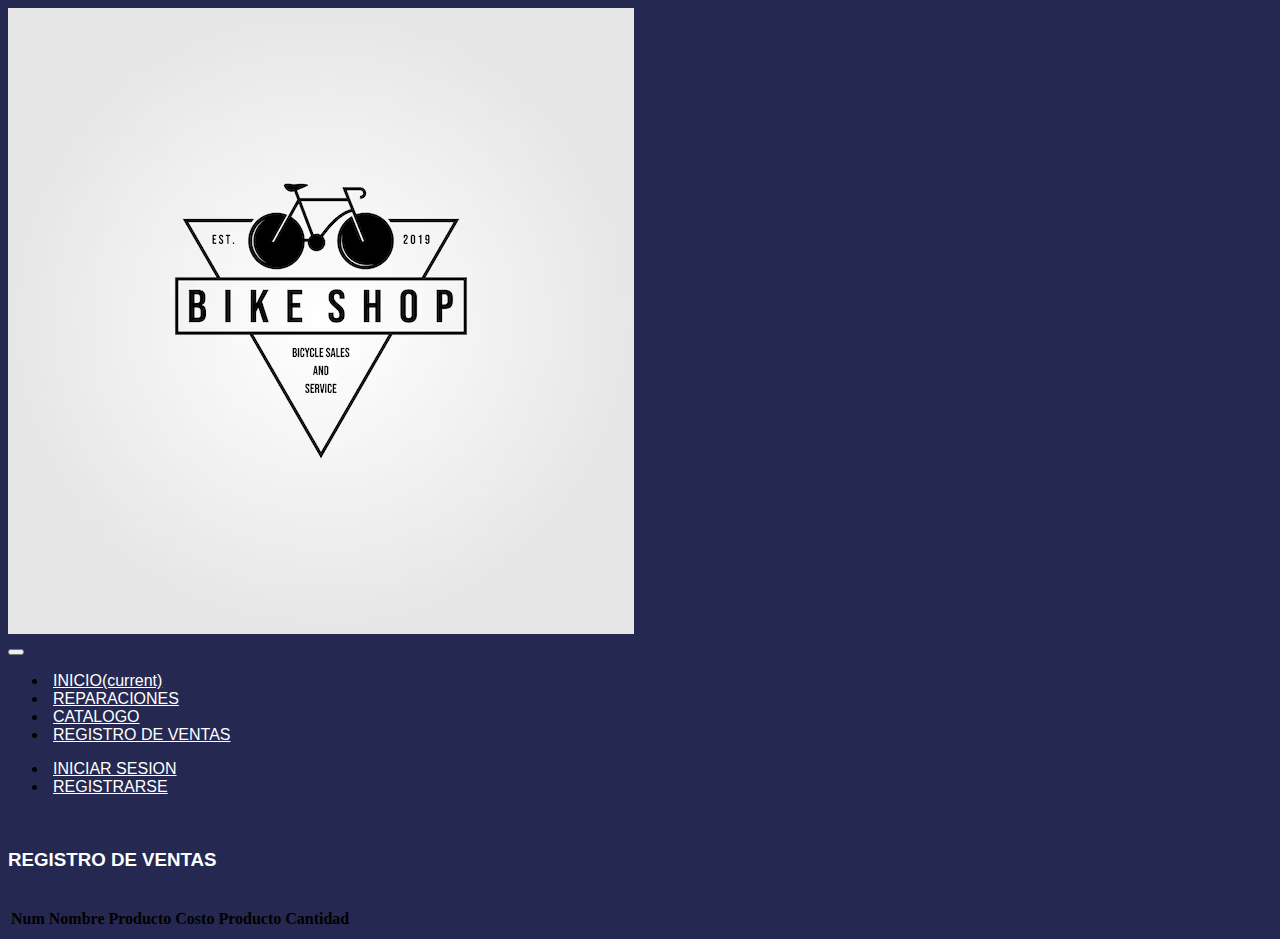
<file: script/carrito.html>
<!DOCTYPE html>
<html lang="en">
<head>
    <meta charset="UTF-8">
    <meta name="viewport" content="width=device-width, initial-scale=1.0">
    <title>Document</title>
    <link rel="stylesheet" href="https://cdn.jsdelivr.net/npm/bootstrap@4.6.2/dist/css/bootstrap.min.css" integrity="sha384-xOolHFLEh07PJGoPkLv1IbcEPTNtaed2xpHsD9ESMhqIYd0nLMwNLD69Npy4HI+N" crossorigin="anonymous">
    <link rel="stylesheet" href="../assets/style_index.css">
    <link rel="stylesheet" href="../assets/style_carrito.css">
</head>
<body>
    <nav class="navbar navbar-expand-lg navbar-dark bg-dark">
        <div class="logo">
          <img src="../images/logo_bici.avif" alt="" class="img-fluid">
        </div>  
          <button class="navbar-toggler" type="button" data-toggle="collapse" data-target="#navbarNav" aria-controls="navbarNav" aria-expanded="false" aria-label="Toggle navigation">
            <span class="navbar-toggler-icon"></span>
          </button>
          <div class="collapse navbar-collapse" id="navbarNav">
            <ul class="navbar-nav">
              <li class="nav-item active">
                <a class="btn" href="index.html">INICIO<span class="sr-only">(current)</span></a>
              </li>
              <li class="nav-item active">
                <a class="btn" href="reparaciones.html">REPARACIONES</a>
              </li>
              <li class="nav-item active">
                <a class="btn" href="Catalogo.html">CATALOGO</a>
              </li>
              <li class="nav-item active">
                <a class="btn" href="registro_ventas.html">REGISTRO DE VENTAS</a>
              </li>
            </ul>
            <ul class="navbar-nav ml-auto">
              <li class="nav-item active">
                <a class="btn" href="iniciar_sesion.html">INICIAR SESION</a>
              </li>
              <li class="nav-item active">
                <a class="btn" href="registrarse.html">REGISTRARSE</a>
              </li>
              
            </ul>
          </div>
        </nav>
        <br>


        <div class="container">
            <!-- TITULO -->
            <h3 class="text-center" id="titulo_carrito">REGISTRO DE VENTAS</h3>
            <br>
            <!-- TABLA DE DATOS -->
            <table class="table">
                <thead class="thead-dark">
                    <tr>
                        <th scope="col">Num</th>
                        <th scope="col">Nombre Producto</th>
                        <th scope="col">Costo Producto</th>
                        <th scope="col">Cantidad</th>
                    </tr>
                </thead>
                <!-- SE INSERTA DE FORMA DINAMICA -->
                <div id="Contenido_carrito"></div>
            </table>
            <!-- FIN TABLA DE DATOS -->
        </div>




    <script src="https://cdn.jsdelivr.net/npm/jquery@3.5.1/dist/jquery.slim.min.js" integrity="sha384-DfXdz2htPH0lsSSs5nCTpuj/zy4C+OGpamoFVy38MVBnE+IbbVYUew+OrCXaRkfj" crossorigin="anonymous"></script>
    <script src="https://cdn.jsdelivr.net/npm/bootstrap@4.6.2/dist/js/bootstrap.bundle.min.js" integrity="sha384-Fy6S3B9q64WdZWQUiU+q4/2Lc9npb8tCaSX9FK7E8HnRr0Jz8D6OP9dO5Vg3Q9ct" crossorigin="anonymous"></script>
</body>
</html>
</file>
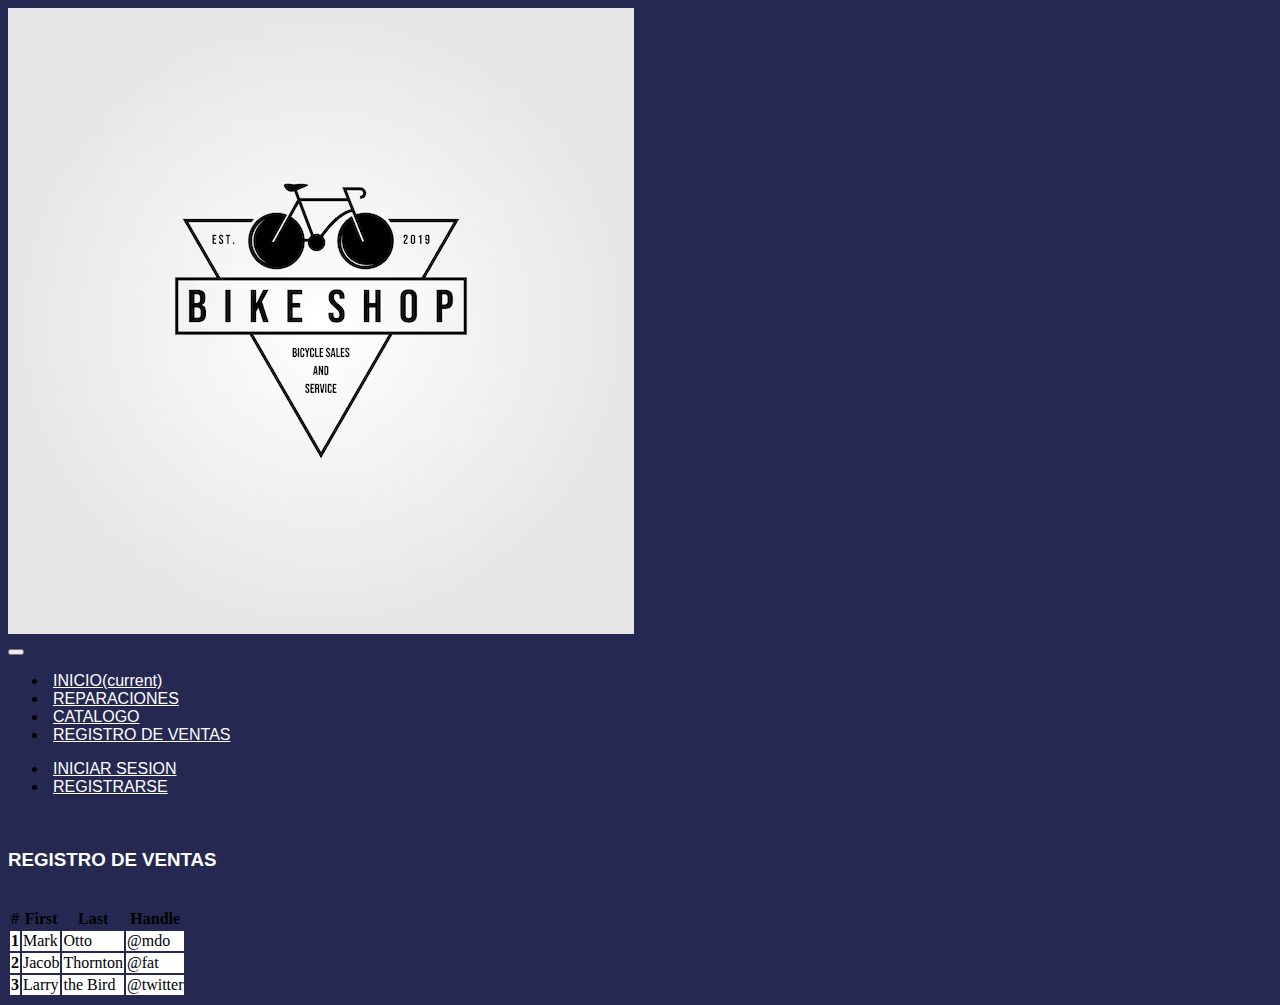
<file: script/registro_ventas.html>
<!DOCTYPE html>
<html lang="en">
<head>
    <meta charset="UTF-8">
    <meta name="viewport" content="width=device-width, initial-scale=1.0">
    <title>Document</title>
    <link rel="stylesheet" href="https://cdn.jsdelivr.net/npm/bootstrap@4.6.2/dist/css/bootstrap.min.css" integrity="sha384-xOolHFLEh07PJGoPkLv1IbcEPTNtaed2xpHsD9ESMhqIYd0nLMwNLD69Npy4HI+N" crossorigin="anonymous">
    <link rel="stylesheet" href="../assets/style_index.css">
    <link rel="stylesheet" href="../assets/style_registro.css">
</head>
<body>
    <!-- NAVBAR -->
    <nav class="navbar navbar-expand-lg navbar-dark bg-dark">
        <div class="logo">
          <img src="../images/logo_bici.avif" alt="" class="img-fluid">
        </div>  
          <button class="navbar-toggler" type="button" data-toggle="collapse" data-target="#navbarNav" aria-controls="navbarNav" aria-expanded="false" aria-label="Toggle navigation">
            <span class="navbar-toggler-icon"></span>
          </button>
          <div class="collapse navbar-collapse" id="navbarNav">
            <ul class="navbar-nav">
              <li class="nav-item active">
                <a class="btn" href="index.html">INICIO<span class="sr-only">(current)</span></a>
              </li>
              <li class="nav-item active">
                <a class="btn" href="reparaciones.html">REPARACIONES</a>
              </li>
              <li class="nav-item active">
                <a class="btn" href="Catalogo.html">CATALOGO</a>
              </li>
              <li class="nav-item active">
                <a class="btn" href="registro_ventas.html">REGISTRO DE VENTAS</a>
              </li>
            </ul>
            <ul class="navbar-nav ml-auto">
              <li class="nav-item active">
                <a class="btn" href="iniciar_sesion.html">INICIAR SESION</a>
              </li>
              <li class="nav-item active">
                <a class="btn" href="registrarse.html">REGISTRARSE</a>
              </li>
              
            </ul>
          </div>
        </nav>
        <br>
        <!-- CONTAINER -->
        <div class="container">
            <!-- TITULO -->
            <h3 class="text-center" id="titulo_registro">REGISTRO DE VENTAS</h3>
            <br>
            <!-- TABLA DE DATOS -->
            <table class="table">
                <thead class="thead-dark">
                  <tr>
                    <th scope="col">#</th>
                    <th scope="col">First</th>
                    <th scope="col">Last</th>
                    <th scope="col">Handle</th>
                  </tr>
                </thead>
                <tbody>
                  <tr>
                    <th scope="row">1</th>
                    <td>Mark</td>
                    <td>Otto</td>
                    <td>@mdo</td>
                  </tr>
                  <tr>
                    <th scope="row">2</th>
                    <td>Jacob</td>
                    <td>Thornton</td>
                    <td>@fat</td>
                  </tr>
                  <tr>
                    <th scope="row">3</th>
                    <td>Larry</td>
                    <td>the Bird</td>
                    <td>@twitter</td>
                  </tr>
                </tbody>
              </table>
              <!-- FIN TABLA DE DATOS -->
        </div>









        <script src="https://cdn.jsdelivr.net/npm/jquery@3.5.1/dist/jquery.slim.min.js" integrity="sha384-DfXdz2htPH0lsSSs5nCTpuj/zy4C+OGpamoFVy38MVBnE+IbbVYUew+OrCXaRkfj" crossorigin="anonymous"></script>
    <script src="https://cdn.jsdelivr.net/npm/bootstrap@4.6.2/dist/js/bootstrap.bundle.min.js" integrity="sha384-Fy6S3B9q64WdZWQUiU+q4/2Lc9npb8tCaSX9FK7E8HnRr0Jz8D6OP9dO5Vg3Q9ct" crossorigin="anonymous"></script>
</body>
</html>
</file>
<file: assets/style_index.css>
.btn{
    color: white;
}
.btn:hover{
    background-color: #F2F2F2;
    color: rgb(43, 25, 107);
}

.logo{
    margin: 0;
    padding: 0;
    width: 3%;
    height: 10%;
}
@media only screen  and (min-device-width:200px) and (max-device-width:1000px){
    .logo{
        height: 15%;
        width: 14%;
    }
}

a{
    margin-left: 5px !important;
}
body{
    background-color: #252850;
}
a{
    color: white;
    font-family: 'Franklin Gothic Medium', 'Arial Narrow', Arial, sans-serif;
}

.container-sm{
    padding-left: 20%;
    padding-right: 20%;
    padding-top: 20%;
}

.form_cont{
    background-color: white;
    padding: 30px;
    border-radius: 2%;
    padding-top: 10%;
}
.formato_titulo{
    font-family: Georgia, 'Times New Roman', Times, serif;
}
#titulo1{
    background-color: white;
    border-radius: 2%;
    margin-right: 10%;
    margin-left: 10%;
}

#div_titulo{
    border-radius: 5%;
}

#logo_carrito{
    float: right;
    margin-right: 5%;
    width: 5%;
    height: 10%;
}
@media only screen  and (min-device-width:200px) and (max-device-width:1000px){
    #logo_carrito{
        height: 15%;
        width: 14%;
    }
}
#imagen_carrito{
    background-color: white;
    padding: 4px;
    border-radius: 8%;
    display: none;
}
#imagen_carrito:hover{
    background-color: gray;
}
</file>
<file: assets/style_carrito.css>
tbody{
    background-color: white;
}
#titulo_carrito{
    color: white;
    font-family: 'Franklin Gothic Medium', 'Arial Narrow', Arial, sans-serif;
}
</file>
<file: assets/style_registro.css>
#titulo_registro{
    color: white;
    font-family: 'Franklin Gothic Medium', 'Arial Narrow', Arial, sans-serif;
}
.tabla{
    background-color: white;
}
tbody{
    background-color: white;
}
</file>
